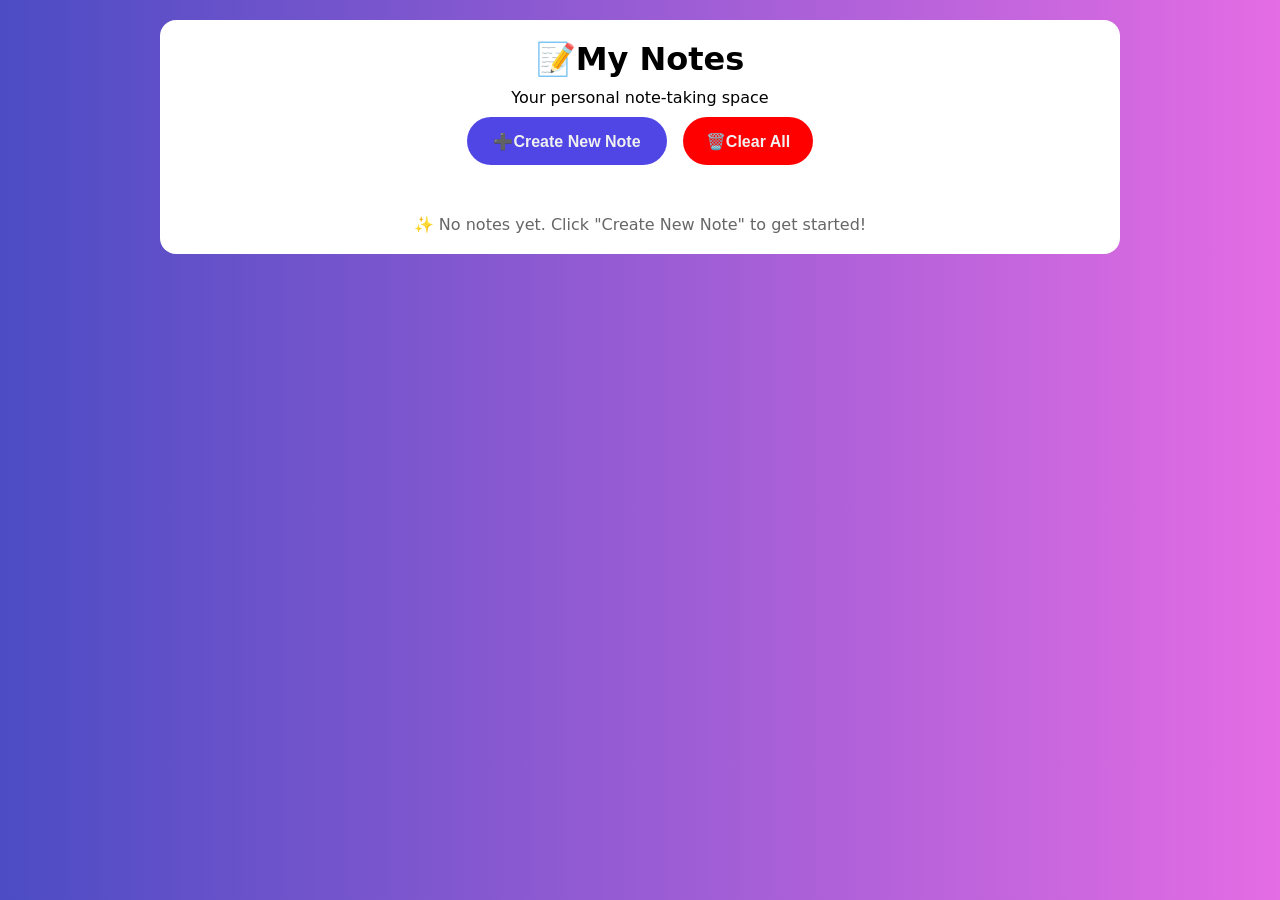
<file: index.html>
<!DOCTYPE html>
<html lang="en">
  <head>
    <meta charset="UTF-8" />
    <meta name="viewport" content="width=device-width, initial-scale=1.0" />
    <link rel="stylesheet" href="style.css" />
    <title>Notes App 2.0</title>
  </head>

  <body>
    <div class="container">
      <h1>📝My Notes</h1>
      <p class="simple-text">Your personal note-taking space</p>
      <div class="controls">
        <button id="create-note-btn" class="btn-primary">
          ➕Create New Note
        </button>
        <button id="delete-notes-btn" class="btn-secondary">🗑️Clear All</button>
      </div>
      <div id="notes-section" class="notes-grid"></div>
      <p id="empty-message">
        ✨ No notes yet. Click "Create New Note" to get started!
      </p>
    </div>

    <script src="script.js"></script>
  </body>
</html>
</file>
<file: style.css>
* {
  margin: 0;
  padding: 0;
  box-sizing: border-box;
}

/* General container styling */

body {
  font-family: "Inter", "Segoe UI", system-ui, -apple-system, sans-serif;
  min-height: 100vh;
  padding: 20px;
  background-image: linear-gradient(to right, rgb(76, 76, 196), rgb(228, 108, 228));
}

.container {
  max-width: 960px;
  border-radius: 1rem;
  display: flex;
  flex-direction: column;
  align-items: center;
  /* make grid stretch full width */
  background-color: #fff;
  padding: 20px;
  margin: 0 auto;
}

.notes-grid {
  display: grid;
  grid-template-columns: repeat(auto-fit, minmax(150px, 1fr));
  gap: 10px;
  width: 100%;
}

@media (min-width: 641px) {
  .notes-grid {
    grid-template-columns: repeat(2, 1fr);
  }
}

.note {
  background: linear-gradient(135deg, #fff9c4 0%, #fff59d 100%);
  border-radius: 8px;
  cursor: pointer;
  padding: 20px 10px;
  min-height: 100px;
  transition: transform 0.15s ease;
  /*idk*/
  display: flex;
  flex-direction: column;
  box-shadow: 0 12px 10px rgba(213, 197, 123, 0.5);
}

.note:hover {
  transform: translateY(-4px);
}

.note-text {
  min-height: 40px;
  padding: 5px;
  outline: none;
  word-wrap: break-word;
}

.btn-wrapper {
  display: flex;
  justify-content: flex-end;
  gap: 10px;

}

.deleteBtn,
.saveNote {
  cursor: pointer;
  padding: 3px 6px;
  border-radius: 4px;
  border: none;
}

.btn-primary {
  border-radius: 50px;
  background-color: #4f46e5;
  font-size: 1rem;
  font-weight: 550;
  color: #f0f0f0;
  height: 3rem;
  width: 200px;
  border: none;
}

.btn-secondary {
  height: 3rem;
  background-color: red;
  border-color: #f0f0f0;
  border-radius: 50px;
  border-style: none;
  font-size: 1rem;
  font-weight: 550;
  color: #f0f0f0;
  width: 130px;
}

.btn-primary:hover,
.btn-primary:active {
  transform: translateY(-4px);
  cursor: pointer;
}

.btn-secondary:hover,
.btn-secondary:active {
  transform: translateY(-4px);
  cursor: pointer;
}

.btn-primary:active,
.btn-secondary:active {
  transform: translateY(-2px);
}

.controls {
  display: flex;
  justify-content: center;
  gap: 16px;
  flex-wrap: wrap;
  margin-bottom: 30px;
}

@media (max-width: 640px) {
  body {
    padding: 10px;
  }

  .container {
    padding: 16px;
    width: 100%;
  }

  h1 {
    font-size: 1.75rem;
    text-align: center;
  }

  .simple-text {
    font-size: 0.9rem;
    text-align: center;
  }

  .controls {
    flex-direction: column;
    width: 100%;
    gap: 12px;
  }

  .btn-primary,
  .btn-secondary {
    width: 100%;
    height: 2.75rem;
    font-size: 0.95rem;
  }

  .notes-grid {
    grid-template-columns: 1fr;
  }

  .note {
    min-height: 120px;
    padding: 16px 12px;
  }

  .note-text {
    font-size: 0.95rem;
  }
}

@media (min-width: 641px) and (max-width: 768px) {
  .container {
    max-width: 95%;
    padding: 24px;
  }

  .notes-grid {
    grid-template-columns: repeat(2, 1fr);
  }
}

@media (min-width: 769px) {
  .container {
    max-width: 960px;
  }
}

@media (min-width: 1024px) {
  .notes-grid {
    gap: 15px;
  }

  .note {
    padding: 24px 16px;
  }
}

.simple-text {
  padding: 10px;
}

#empty-message {
  text-align: center;
  color: #666;
  margin-top: 20px;
}

#empty-message.hidden {
  display: none;
}

/* Improve touch targets on mobile */
@media (max-width: 640px) {
  .btn-primary,
  .btn-secondary,
  .deleteBtn,
  .saveNote {
    -webkit-tap-highlight-color: transparent;
    touch-action: manipulation;
  }
}
</file>
<file: style.updated.css>
* {
  margin: 0;
  padding: 0;
  box-sizing: border-box;
}

/* General container styling */

body {
  font-family: "Inter", "Segoe UI", system-ui, -apple-system, sans-serif;
  min-height: 100vh;
  padding: 20px;
  background-image: linear-gradient(to right, rgb(76, 76, 196), rgb(228, 108, 228));
}

.container {
  max-width: 960px;
  border-radius: 1rem;
  display: flex;
  flex-direction: column;
  align-items: center;
  /* make grid stretch full width */
  background-color: #fff;
  padding: 20px;
  margin: 0 auto;
}

.notes-grid {
  display: grid;
  grid-template-columns: repeat(auto-fit, minmax(150px, 1fr));
  gap: 10px;
  width: 100%;
}

@media (min-width: 641px) {
  .notes-grid {
    grid-template-columns: repeat(2, 1fr);
  }
}

.note {
  background: linear-gradient(135deg, #fff9c4 0%, #fff59d 100%);
  border-radius: 8px;
  cursor: pointer;
  padding: 20px 10px;
  min-height: 100px;
  transition: transform 0.15s ease;
  /*idk*/
  display: flex;
  flex-direction: column;
  box-shadow: 0 12px 10px rgba(213, 197, 123, 0.5);
}

.note:hover {
  transform: translateY(-4px);
}

.note-text {
  min-height: 40px;
  padding: 5px;
  outline: none;
  word-wrap: break-word;
  background: transparent;
  border: none;
  width: 100%;
  resize: none;
  font-family: inherit;
  font-size: inherit;
  flex-grow: 1;
}

.btn-wrapper {
  display: flex;
  justify-content: flex-end;
  gap: 10px;
  margin-top: 10px;
}

.deleteBtn,
.saveNote {
  cursor: pointer;
  padding: 3px 6px;
  border-radius: 4px;
  border: none;
  background-color: rgba(0, 0, 0, 0.1);
  font-size: 0.85rem;
  transition: background-color 0.2s;
}

.deleteBtn:hover {
  background-color: rgba(255, 0, 0, 0.2);
}

.saveNote:hover {
  background-color: rgba(0, 128, 0, 0.2);
}

.btn-primary {
  border-radius: 50px;
  background-color: #4f46e5;
  font-size: 1rem;
  font-weight: 550;
  color: #f0f0f0;
  height: 3rem;
  width: 200px;
  border: none;
  cursor: pointer;
}

.btn-secondary {
  height: 3rem;
  background-color: red;
  border-color: #f0f0f0;
  border-radius: 50px;
  border-style: none;
  font-size: 1rem;
  font-weight: 550;
  color: #f0f0f0;
  width: 130px;
  cursor: pointer;
}

.btn-primary:hover,
.btn-primary:active {
  transform: translateY(-4px);
  cursor: pointer;
}

.btn-secondary:hover,
.btn-secondary:active {
  transform: translateY(-4px);
  cursor: pointer;
}

.btn-primary:active,
.btn-secondary:active {
  transform: translateY(-2px);
}

.controls {
  display: flex;
  justify-content: center;
  gap: 16px;
  flex-wrap: wrap;
  margin-bottom: 30px;
}

@media (max-width: 640px) {
  body {
    padding: 10px;
  }

  .container {
    padding: 16px;
    width: 100%;
  }

  h1 {
    font-size: 1.75rem;
    text-align: center;
  }

  .simple-text {
    font-size: 0.9rem;
    text-align: center;
  }

  .controls {
    flex-direction: column;
    width: 100%;
    gap: 12px;
  }

  .btn-primary,
  .btn-secondary {
    width: 100%;
    height: 2.75rem;
    font-size: 0.95rem;
  }

  .notes-grid {
    grid-template-columns: 1fr;
  }

  .note {
    min-height: 120px;
    padding: 16px 12px;
  }

  .note-text {
    font-size: 0.95rem;
  }
}

@media (min-width: 641px) and (max-width: 768px) {
  .container {
    max-width: 95%;
    padding: 24px;
  }

  .notes-grid {
    grid-template-columns: repeat(2, 1fr);
  }
}

@media (min-width: 769px) {
  .container {
    max-width: 960px;
  }
}

@media (min-width: 1024px) {
  .notes-grid {
    gap: 15px;
  }

  .note {
    padding: 24px 16px;
  }
}

.simple-text {
  padding: 10px;
}

#empty-message {
  text-align: center;
  color: #666;
  margin-top: 20px;
}

#empty-message.hidden {
  display: none;
}

/* Improve touch targets on mobile */
@media (max-width: 640px) {
  .btn-primary,
  .btn-secondary,
  .deleteBtn,
  .saveNote {
    -webkit-tap-highlight-color: transparent;
    touch-action: manipulation;
  }
}
</file>
